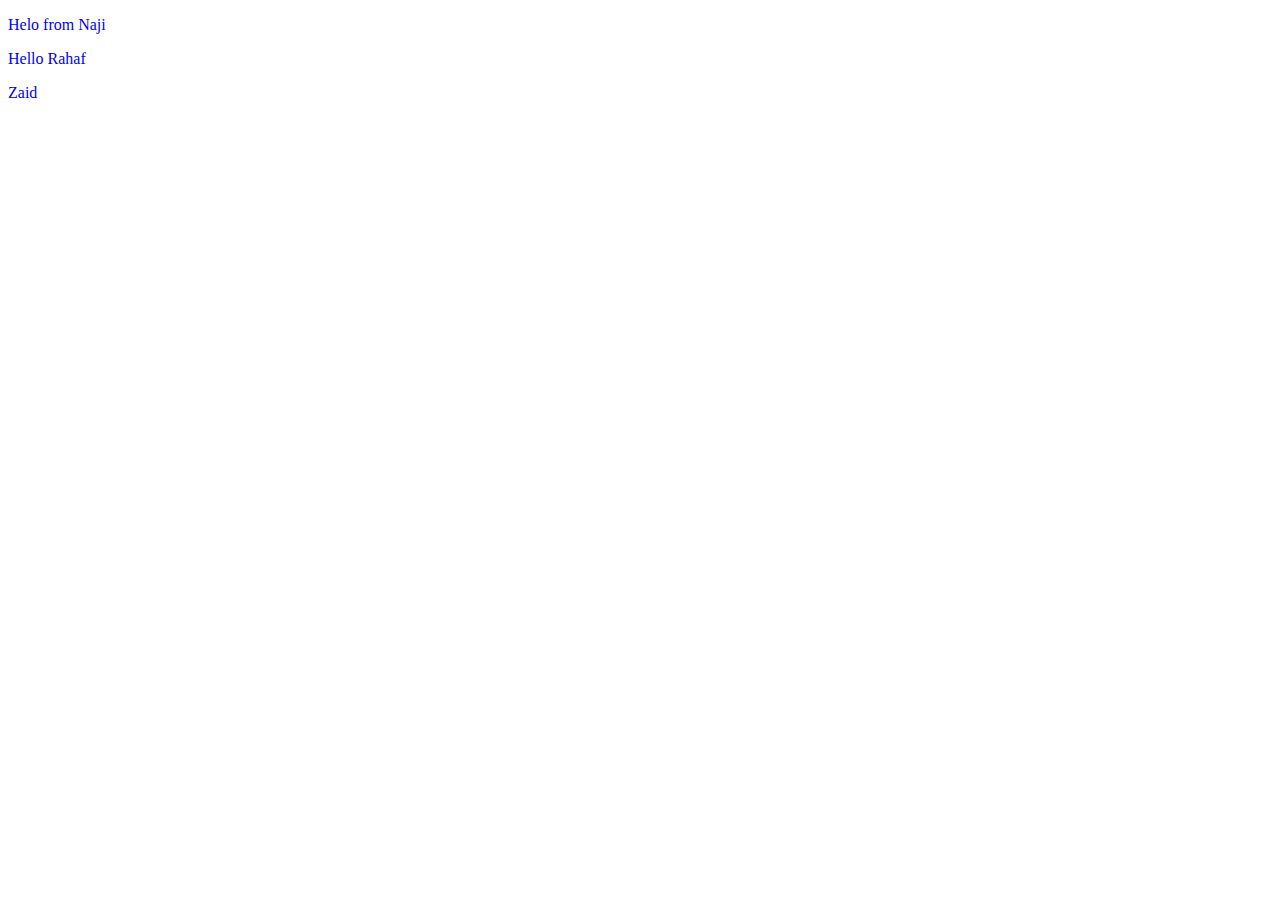
<file: home.html>
<!DOCTYPE html>
<html lang="en">
  <head>
    <meta charset="UTF-8" />
    <meta name="viewport" content="width=device-width, initial-scale=1.0" />
    <link rel="stylesheet" href="style.css" />
    <title>D G H</title>
  </head>
  <body>
    <p>Helo from Naji</p>
    <p>Hello Rahaf</p>
    <p>Zaid</p>
  </body>
</html>
</file>
<file: style.css>
p {
  color: blue;
}
</file>
